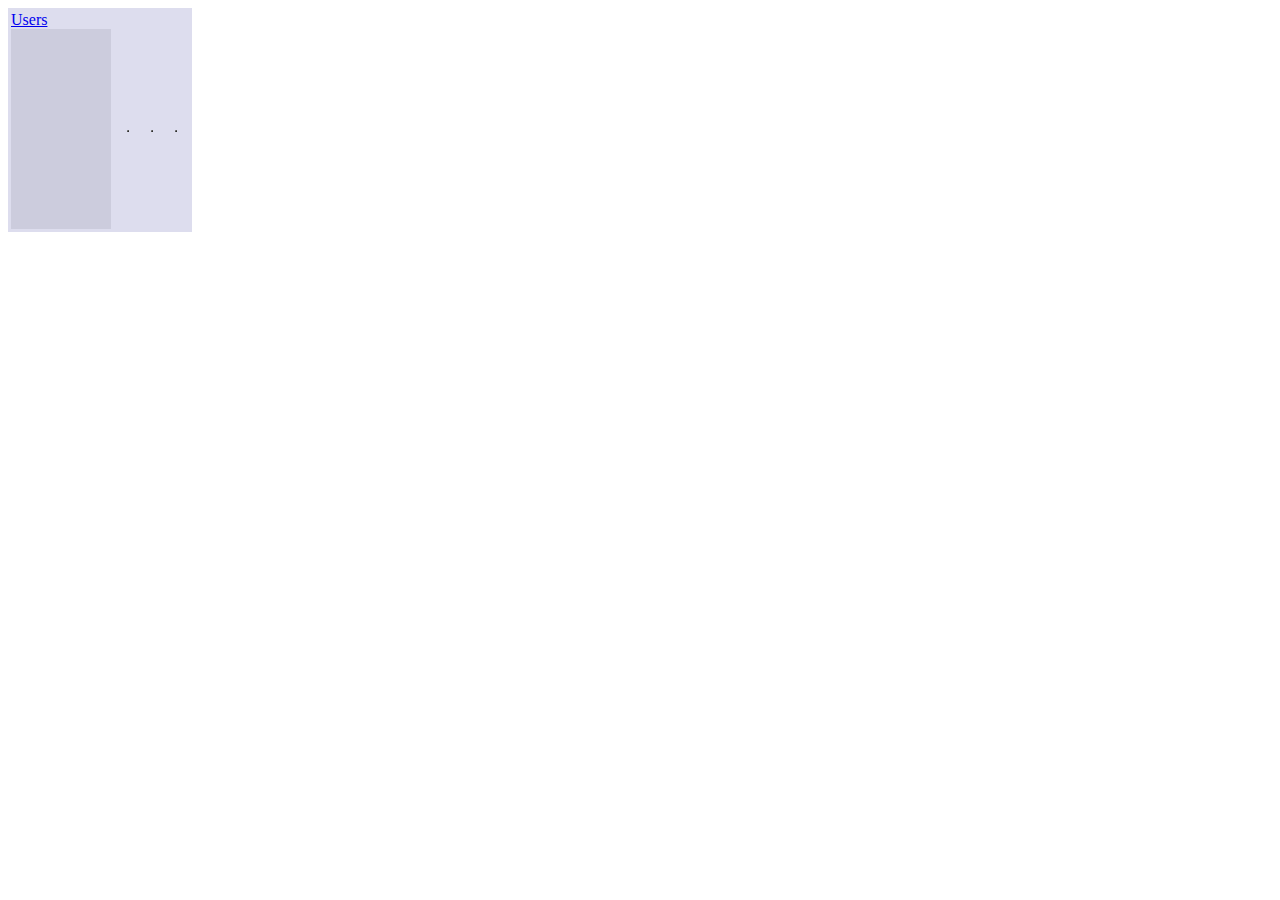
<file: webserver/admin.html>
<html>

<head>
<title>Admin</title>
</head>

<body>

<table style="background:#dde">

<tr>
<td valign=top>

<div style="margin-top:0px">	
	<a onclick="submit_all_users()" href="#">Users</a><br/>
	<div style="height:200px; width:100px; background:#ccd; color:#001;" id="output"></div>
<div>

</td>
<td>

<div id="content">
<table cellpadding=10>
<tr>
<td valign="bottom"><div id="userstable_title"></div></td>
<td valign="bottom"><div id="requeststable_title"></div></td>
<td valign="bottom"><div id="movestable_title"></div></td>
</tr>
<tr>
<td valign="top"><table border=1 cellspacing=0 cellpadding=3 id="userstable"></table></td>
<td valign="top"><table border=1 cellspacing=0 cellpadding=3 id="requeststable"></table></td>
<td valign="top">
	<div id="game_data_div">
	</div>
	<table border=1 cellspacing=0 cellpadding=3 id="movestable">
	</table>
</td>
</tr>
</table>
</div>

<div id="turn_info"></div>
</td>
</tr>

</table>

<script language="javascript">

var output = document.getElementById('output');
var games = document.getElementById('games');
var turn_info = document.getElementById('turn_info');
var userform = document.getElementById('userform');
var content = document.getElementById('content');

var userstable_title = document.getElementById('userstable_title');
var userstable = document.getElementById('userstable');

var requeststable_title = document.getElementById('requeststable_title');
var requeststable = document.getElementById('requeststable');

var movestable_title = document.getElementById('movestable_title');
var movestable = document.getElementById('movestable');
var game_data_div = document.getElementById('game_data_div');

function param_string_for_form(form)
{
	var params = [];
	for(var i = 0; i < form.elements.length; i++) {
		var element = form.elements[i];
		params = params.concat(element.name + '=' + element.value.replace(' ', '%20'));
	}
	
	return params.join('&');
}

function submit_all_users()
{
	var http = new XMLHttpRequest();
	http.onreadystatechange = handle_all_users
	http.open("GET", "cgi-bin/allusers.py?", true);
	http.send(null);
	
	return false;
}

function clear_table(table)
{
	if( table == userstable )
	{
		userstable_title.innerHTML = "";
	}
	
	if( table == requeststable )
	{
		requeststable_title.innerHTML = "";
	}
	
	if( table == movestable )
	{
		movestable_title.innerHTML = "";
	}
	
	while( table.rows.length )
	{
		table.deleteRow(0);
	}
	
	remove_all_children(game_data_div);
}

function handle_all_users()
{
	if(this.readyState == 4 && this.status == 200)
	{
		var users = JSON.parse(this.responseText);
		if( users.error )
		{
			output.innerText = users.error;
		}
		else
		{
			clear_table(userstable);
			clear_table(requeststable);
			clear_table(movestable);
			
			var table = userstable;
			userstable_title.innerHTML = "All Users";
			
			var row = table.insertRow(0);
			row.insertCell(0).innerHTML = "name";
			row.insertCell(1).innerHTML = "password";
			row.insertCell(2).innerHTML = "data";
			row.bgColor = '#eee';
			
			for (var i = 0; i < users.length; i++)
			{
				user = users[i];
				
				var row = table.insertRow(table.rows.length);
				row.bgColor = "#fff";
				
				var d = document.createElement("div");
				d.innerHTML = '<a onclick="submit_user_requests(\'' + user.name +
						'\');" href="#">' + user.name + "</a>\n";
				row.insertCell(0).appendChild(d);
				
				row.insertCell(1).innerText = user.pswd;
 				
 				var cell = row.insertCell(2);
				var element = document.createElement("textarea");
				element.value = user.data;
				cell.appendChild(element);
			}
		}
	}
}


function submit_user_requests(name)
{
	var http = new XMLHttpRequest();
	http.onreadystatechange = handle_user_requests;
	http.open("GET", "cgi-bin/userrequests.py?name=" + name, true);
	http.send(null);
	
	return false;
}

function highlight(table, column, value)
{
	for (var i = 1; i < table.rows.length; i++ )
	{
		var row = table.rows[i];
		if( row.cells && row.cells[column] && row.cells[column].innerText == value )
		{
			row.bgColor = "#aff";
		}
		else
		{
			row.bgColor = "#fff";
		}
	}
}

function remove_row(table, index)
{
	for(var i = 1; i < table.rows.length; i++)
	{
		row = table.rows[i];
		if( row.name == 'row_' + index )
		{
			table.deleteRow(i);
			return;
		}
	}
}

function handle_user_requests()
{
	if( this.readyState == 4 && this.status == 200 )
	{
		var requests_info = JSON.parse(this.responseText);
		if( requests_info.error )
		{
			output.innerText = requests_info.error;
		}
		else
		{
			clear_table(requeststable);
			clear_table(movestable);
			
			var requests = requests_info.requests;
			var user = requests_info.user;
			
			var table = requeststable;
			requeststable_title.innerHTML = user;
			
			highlight(userstable, 0, user + "\n");
			
			var row = table.insertRow(0);
			row.insertCell(0).innerHTML = "player";
			row.insertCell(1).innerHTML = "title";
			row.insertCell(2).innerHTML = "n.o.p";
			row.insertCell(3).innerHTML = "game";
			row.bgColor = '#eee';
			
			for (var i = 0; i < requests.length; i++)
			{
				request = requests[i];
				
				var row = table.insertRow(table.rows.length);
				row.bgColor = "#fff";
				
				row.insertCell(0).innerText = request.user;
				row.insertCell(1).innerText = request.title;
				row.insertCell(2).innerText = request.number_of_players;
				
				if( request.game != "''" )
				{
					var d = document.createElement("div");
					d.innerHTML = '<a onclick="submit_game_moves(\'' + request.game +
							'\');" href="#">' + request.game + "</a>\n";
					row.insertCell(3).appendChild(d);
				}
				else
				{
					row.insertCell(3).innerText = request.game;
				}
 			}
		}
	}
}


function submit_game_moves(game)
{
	var http = new XMLHttpRequest();
	http.onreadystatechange = handle_game_moves;
	http.open("GET", "cgi-bin/gamemoves.py?game=" + game, true);
	http.send(null);
	
	return false;
}

function remove_all_children(node)
{
	while(node.hasChildNodes())
	{
		node.removeChild(node.lastChild);
	}
}

function handle_game_moves()
{
	if( this.readyState == 4 && this.status == 200 )
	{
		var moves_info = JSON.parse(this.responseText);
		if( moves_info.error )
		{
			output.innerText = moves_info.error;
		}
		else
		{
			clear_table(movestable);
			
			var game = moves_info.game;
			var data = moves_info.data;
			var moves = moves_info.moves;
			
			var table = movestable;
			movestable_title.innerHTML = game;
			
			remove_all_children(game_data_div);
			
			var a = document.createElement("textarea");
			a.value = data;
			game_data_div.appendChild(a);
			
			var d = document.createElement("div");
			d.innerHTML = '<a onclick="submit_delete_game(\'' + game +
					'\');" href="#">X</a>\n';
			game_data_div.appendChild(d);
			
			highlight(requeststable, 3, game + "\n");
			
			var row = table.insertRow(0);
			row.insertCell(0).innerHTML = "player";
			row.insertCell(1).innerHTML = "data";
			row.insertCell(2).innerHTML = "delete";
			row.bgColor = '#eee';
			
			for (var i = 0; i < moves.length; i++)
			{
				move = moves[i];
				
				var row = table.insertRow(table.rows.length);
				row.name = "row_" + i;
				row.bgColor = "#fff";
				
				row.insertCell(0).innerText = move.player;
				
				var cell = row.insertCell(1);
				var element = document.createElement("textarea");
				element.value = move.data;
				cell.appendChild(element);
				
				var d = document.createElement("div");
				d.innerHTML = '<a onclick="submit_delete_move(\'' + move.id +
						'\'); remove_row(movestable, ' + i + ');" href="#">X</a>\n';
				row.insertCell(2).appendChild(d);
 			}
		}
	}
}

function submit_delete_move(id)
{
	var http = new XMLHttpRequest();
	http.onreadystatechange = handle_delete;
	http.open("GET", "cgi-bin/delete.py?object=Move%20" + id, true);
	http.send(null);
	
	return false;
}

function submit_delete_game(identifier)
{
	var http = new XMLHttpRequest();
	http.onreadystatechange = handle_delete;
	http.open("GET", "cgi-bin/delete.py?object=" + identifier.replace(" ", "%20"), true);
	http.send(null);
	
	return false;
}

function handle_delete()
{
	if(this.readyState == 4 && this.status == 200)
	{
		var response = JSON.parse(this.responseText);
		if( response.error )
		{
			output.innerText = response.error;
		}
		else
		{
		}
	}
}


</script>

</body>

</html>
</file>
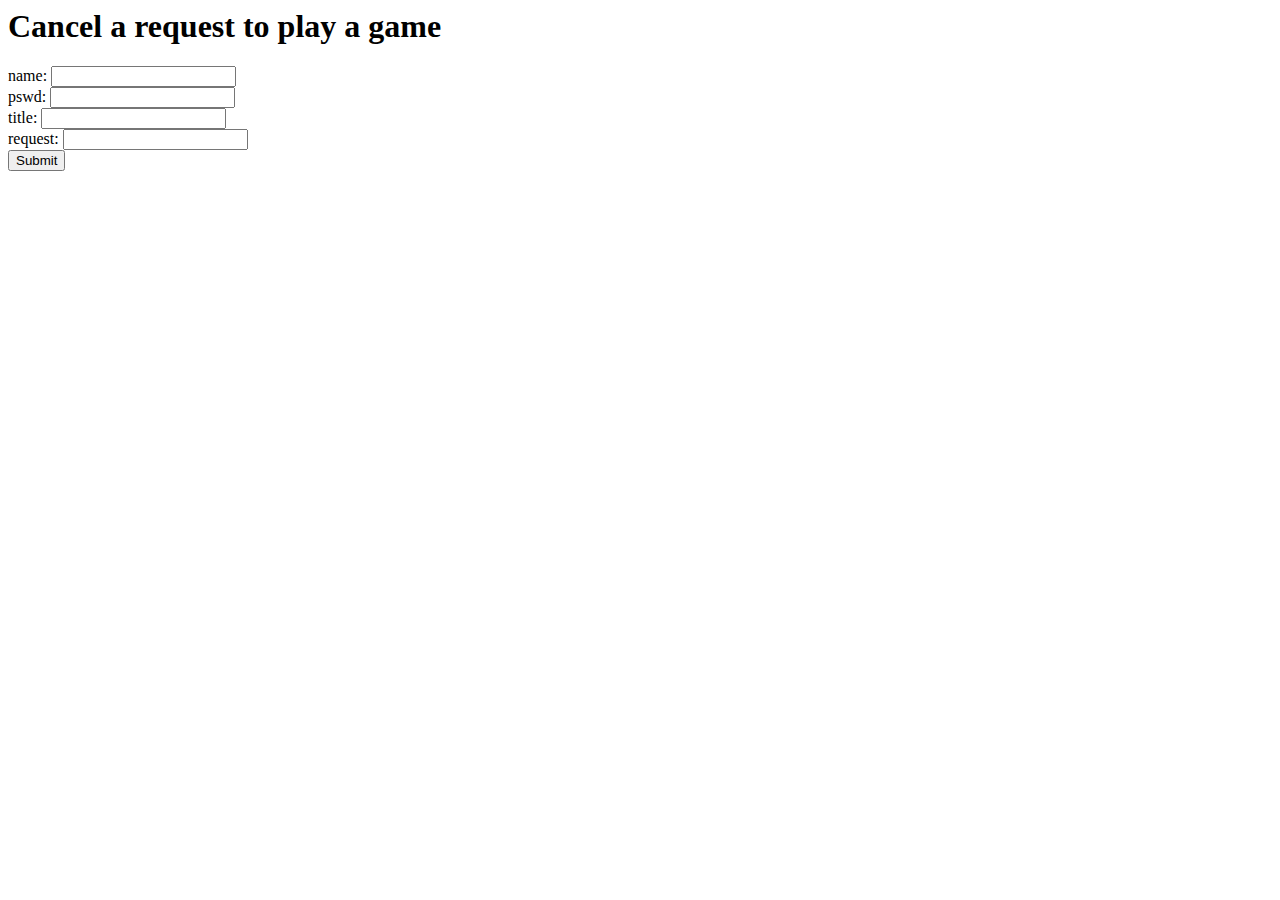
<file: webserver/cancelrequest.html>
<html>
<head>
</head>
<body>

<h1>Cancel a request to play a game</h1>
<form action="cgi-bin/cancelrequest.py" method="post">

name: <input type="text" name="name" /><br />
pswd: <input type="password" name = "pswd" /><br />
title: <input type="text" name="title" /><br />
request: <input type="text" name="request" /><br />

<input type="submit" value="Submit" /><br />

</form>

</body>
</html>
</file>
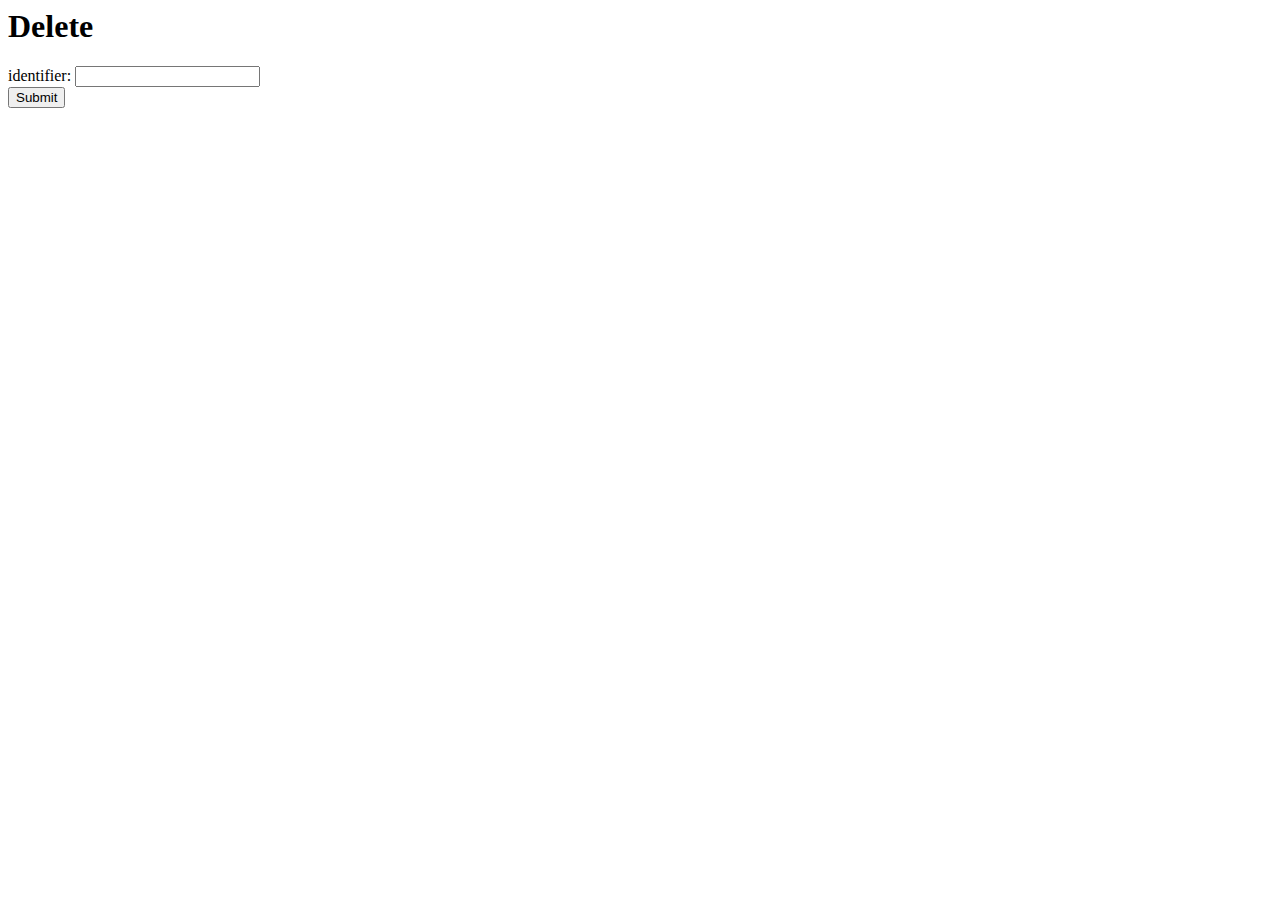
<file: webserver/delete.html>
<html>
<head>
</head>
<body>

<h1>Delete</h1>

<form action="cgi-bin/delete.py" method="post">
identifier: <input type="text" name="identifier" /><br />
<input type="submit" value="Submit" /><br />
</form>

</body>
</html>
</file>
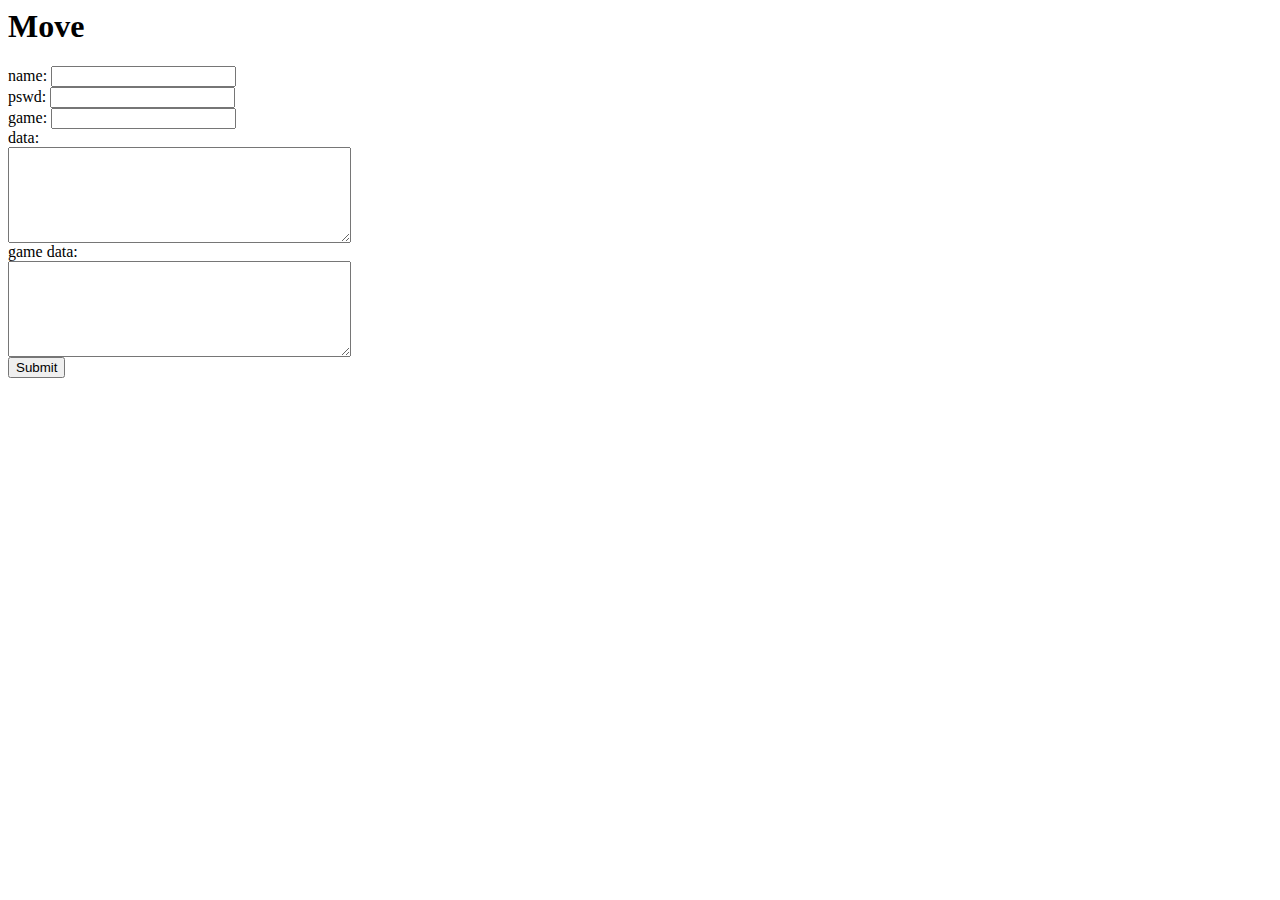
<file: webserver/move.html>
<html>
<head>
</head>
<body>

<h1>Move</h1>

<form action="cgi-bin/move.py" method="post">
name: <input type="text" name="name" /><br />
pswd: <input type="password" name = "pswd" /><br />
game: <input type="text" name = "game" /><br />
data:<br/>
<textarea name="data" cols=40 rows=6></textarea><br />
game data:<br/>
<textarea name="game_data" cols=40 rows=6></textarea><br />
<input type="submit" value="Submit" /><br />
</form>

</body>
</html>
</file>
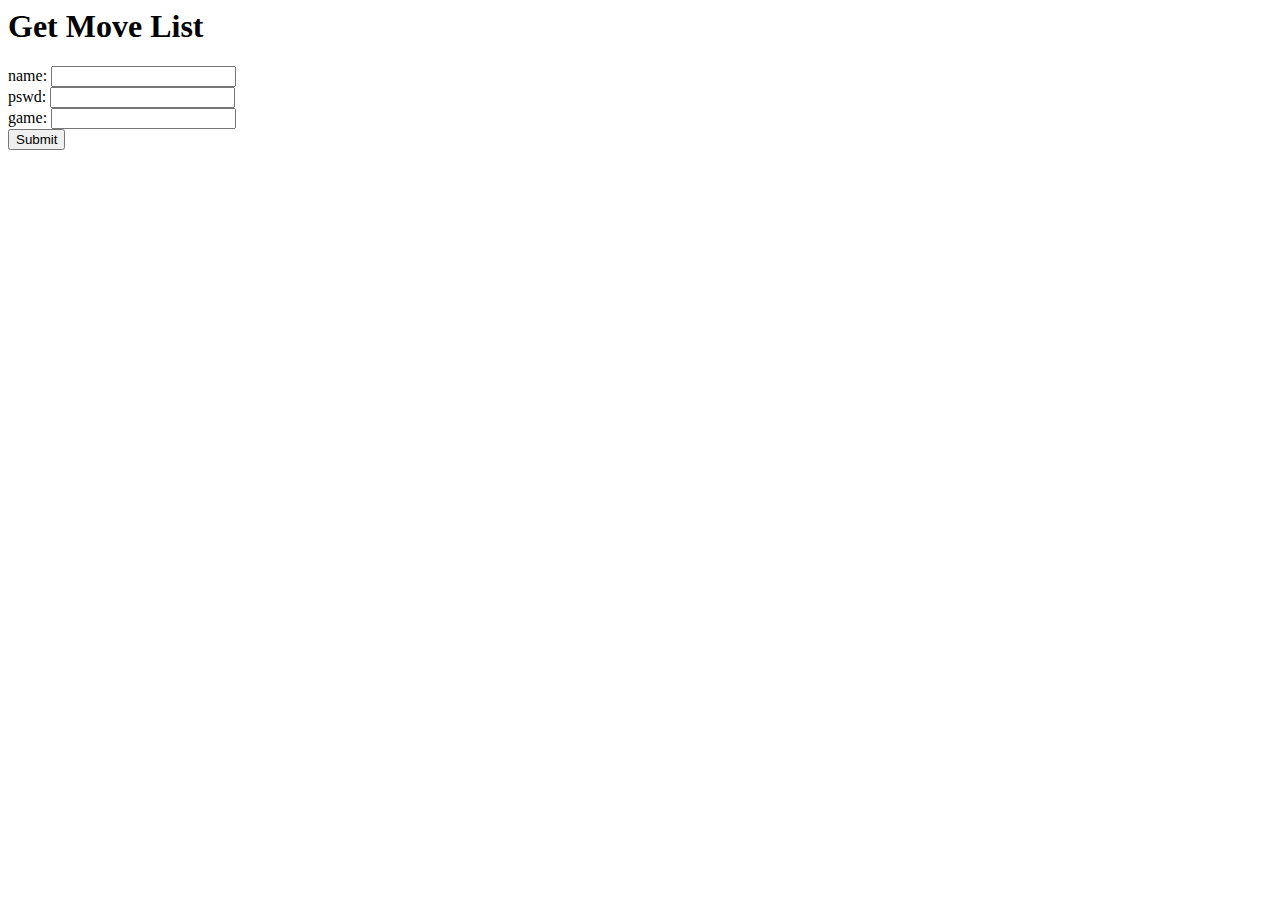
<file: webserver/movelist.html>
<html>
<head>
</head>
<body>

<h1>Get Move List</h1>

<form action="cgi-bin/movelist.py" method="post">
name: <input type="text" name="name" /><br />
pswd: <input type="password" name = "pswd" /><br />
game: <input type="text" name = "game" /><br />
<input type="submit" value="Submit" /><br />
</form>

</body>
</html>
</file>
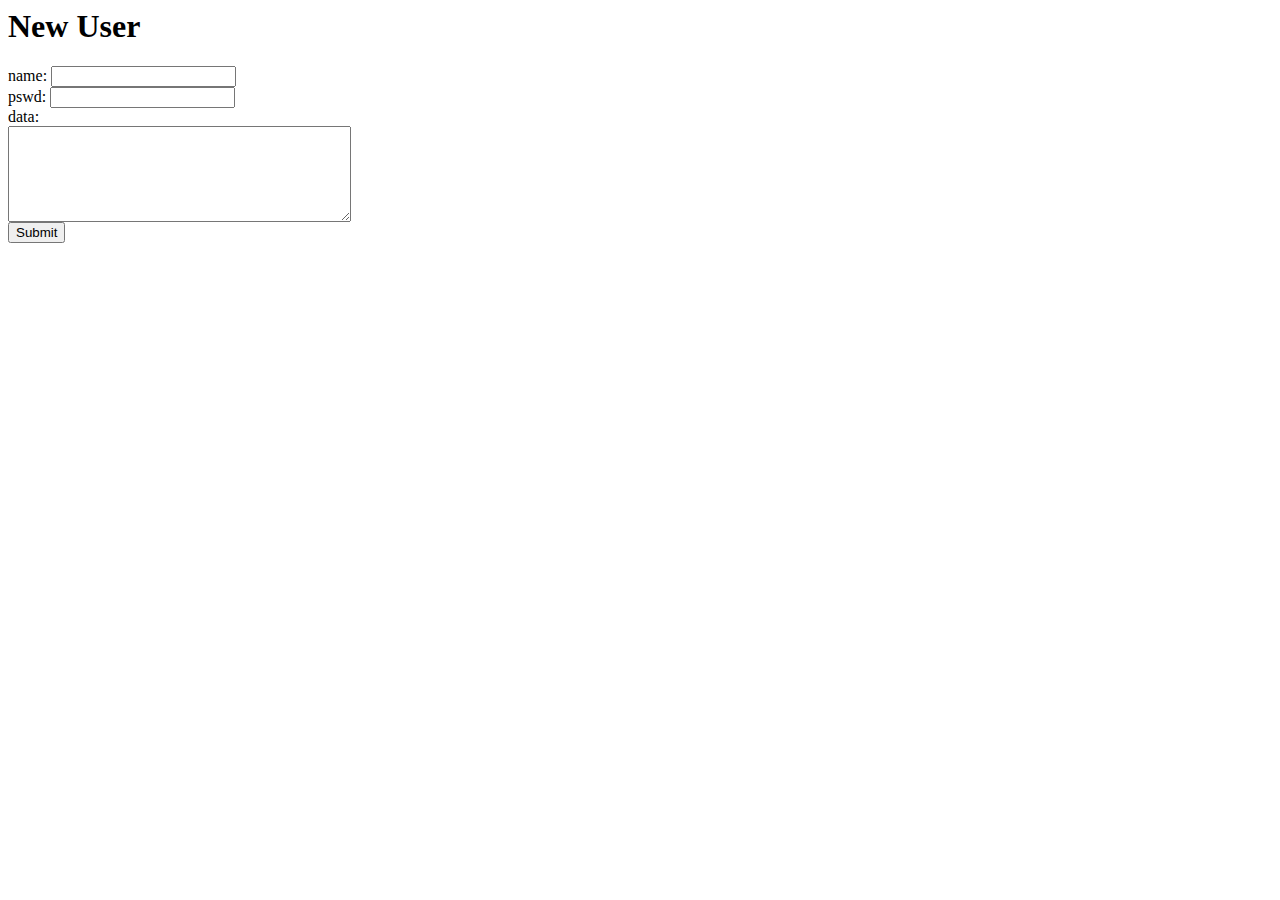
<file: webserver/newuser.html>
<html>
<head>
</head>
<body>

<h1>New User</h1>

<form action="cgi-bin/newuser.py" method="post">
name: <input type="text" name="name" /><br />
pswd: <input type="password" name = "pswd" /><br />
data:<br/>
<textarea name="data" cols=40 rows=6></textarea><br />
<input type="submit" value="Submit" /><br />
</form>

</body>
</html>
</file>
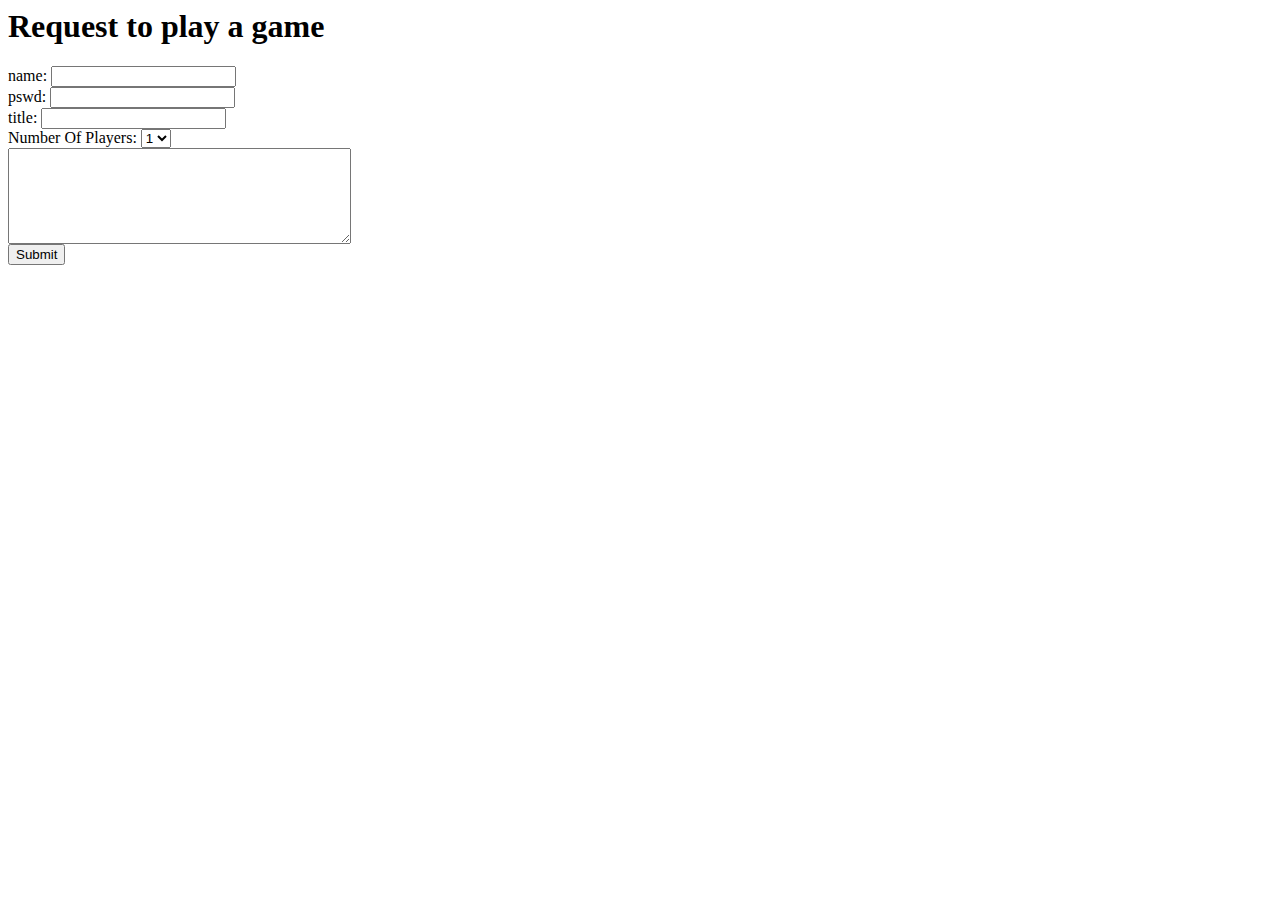
<file: webserver/request.html>
<html>
<head>
</head>
<body>

<h1>Request to play a game</h1>
<form action="cgi-bin/request.py" method="post">

name: <input type="text" name="name" /><br />
pswd: <input type="password" name = "pswd" /><br />
title: <input type="text" name="title" /><br />

Number Of Players:
<select name = "number_of_players">
  <option value="1">1</option>
  <option value="2">2</option>
  <option value="3">3</option>
  <option value="4">4</option>
</select><br/>

<textarea name="data" cols=40 rows=6></textarea><br />

<input type="submit" value="Submit" /><br />

</form>

</body>
</html>
</file>
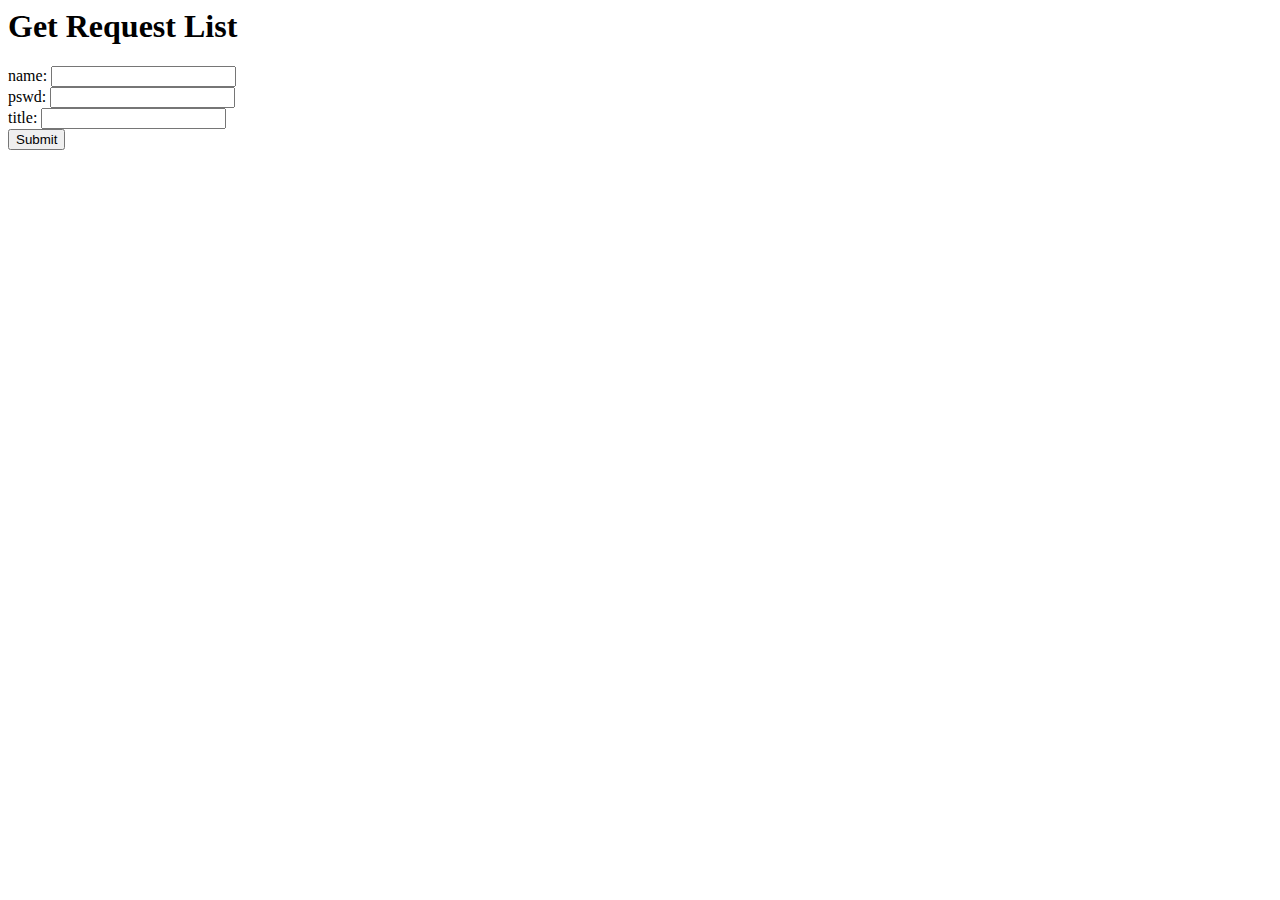
<file: webserver/requestlist.html>
<html>
<head>
</head>
<body>

<h1>Get Request List</h1>

<form action="cgi-bin/requestlist.py" method="post">
name: <input type="text" name="name" /><br />
pswd: <input type="password" name = "pswd" /><br />
title: <input type="text" name="title" /><br />
<input type="submit" value="Submit" /><br />
</form>

</body>
</html>
</file>
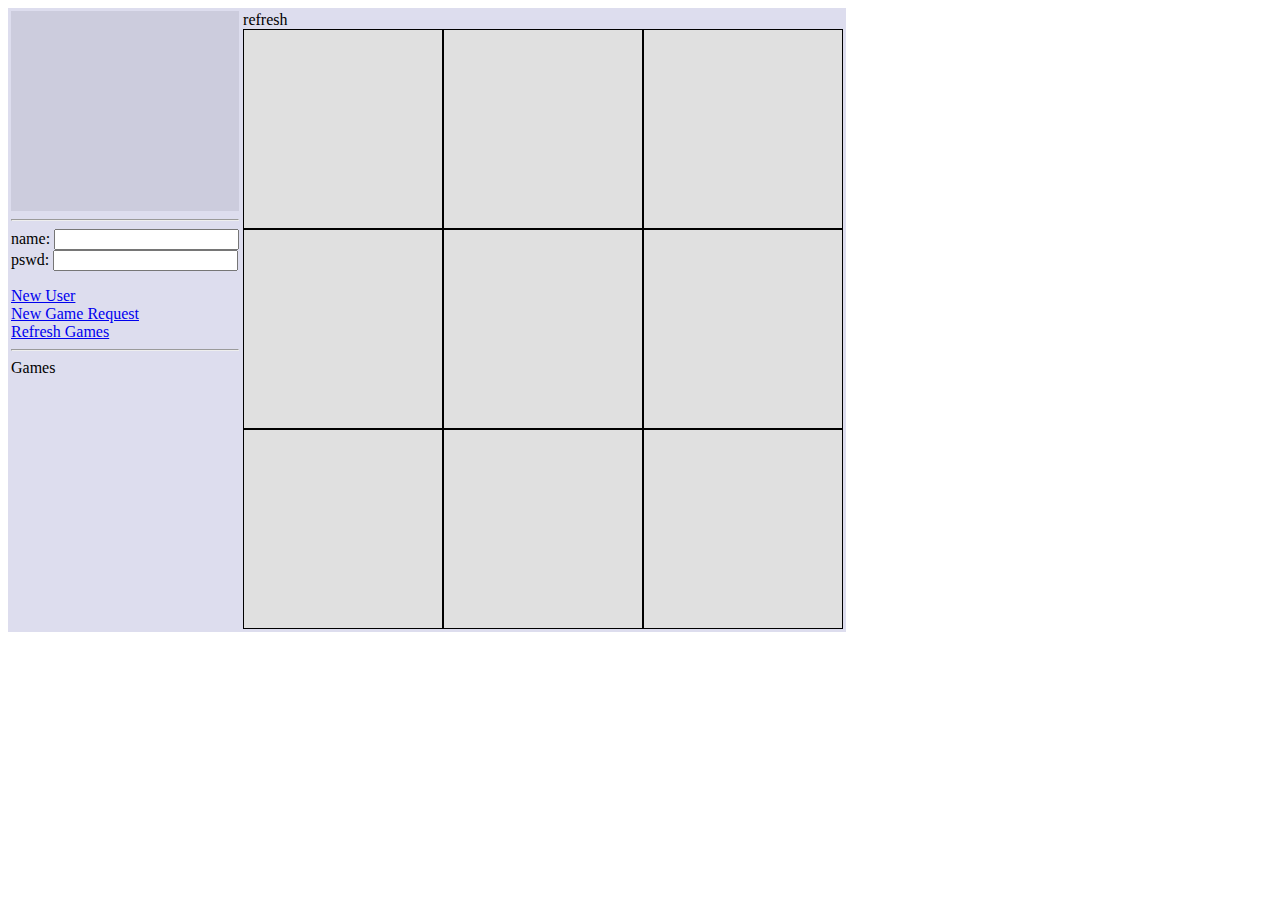
<file: webserver/tic.html>
<html>

<head>
<title> Tic Tac Toe </title>
</head>

<body>

<table style="background:#dde">

<tr>
<td valign=top>

<div style="margin-top:0px">
	<div style="height:200px; background:#ccd; color:#001;" id="output"></div>
	
	<div>
	<hr/>
	<form id="userform" action="cgi-bin/newuser.py" method="get">
	name: <input type="text" name="name" /><br />
	pswd: <input type="password" name = "pswd" /><br />
	</form>
	</div>
	
	
	<a onclick="submit_new_user()" href="#">New User</a><br/>
	
	<a onclick="submit_request()" href="#">New Game Request</a><br/>
	
	<a onclick="refresh_games()" href="#">Refresh Games</a><br/>
	
	<hr/>
	
	Games
	<div id="games">
	</div>
<div>

</td>
<td>
<div id = "refresh">refresh</div>
<canvas id="square" style="width:600px; height:600px" height=600 width=600>
alternate canvas text
</canvas><br/>
<div id="turn_info"></div>
</td>
</tr>

</table>

<script language="javascript">

var output = document.getElementById('output');
var games = document.getElementById('games');
var turn_info = document.getElementById('turn_info');
var userform = document.getElementById('userform');
var gameform = document.getElementById('userform');
var refresh = document.getElementById('refresh');

function param_string_for_form(form)
{
	var params = [];
	for(var i = 0; i < form.elements.length; i++) {
		var element = form.elements[i];
		params = params.concat(element.name + '=' + element.value.replace(' ', '%20'));
	}
	
	return params.join('&');
}

function print_status()
{
	if(this.readyState == 4 && this.status == 200) {
		var info = JSON.parse(this.responseText);
		output.innerText = info.status;
	}
}

function submit_new_user()
{	
	var http = new XMLHttpRequest();
	http.onreadystatechange = print_status
	http.open("GET", "cgi-bin/newuser.py?"+param_string_for_form(userform), true);
	http.send(null);
	
	return false;
}

function submit_request()
{
	var http = new XMLHttpRequest();
	http.onreadystatechange = print_status
	http.open("GET", "cgi-bin/request.py?"+param_string_for_form(userform)+"&title=TicTacToe&number_of_players=2", true);
	http.send(null);
	
	refresh_games();
	
	return false;
}

function make_move(game, data)
{
	var http = new XMLHttpRequest();
	http.onreadystatechange = print_status
	http.open("GET", "cgi-bin/move.py?"+param_string_for_form(userform)+"&game=" + game + "&data=" + data, true);
	http.send(null);
}


function handle_move_list()
{
	if(this.readyState == 4 && this.status == 200) {
		var moves = JSON.parse(this.responseText);
		if( moves.error )
		{
			output.innerText = moves.error;
		}
		else
		{
			var xplayer = '';
			var oplayer = '';
			
			var you = userform.elements['name'].value;
			
			if( moves.length == 0 )
			{
				xplayer = you;
			}
			
			for (var i = 0; i < moves.length; i++)
			{
				move_info = moves[i];
				if (xplayer == '')
				{
					xplayer = move_info.player;
				}
				if (xplayer != '' && oplayer == '' && move_info.player != xplayer)
				{
					oplayer = move_info.player;
				}
				if( xplayer != you )
				{
					oplayer = you;
				}
				
				if ( move_info.data != 'None' )
				{
					var x = eval(move_info.data[0]);
					var y = eval(move_info.data[1]);
					
					if ( move_info.player == xplayer )
					{
						board[x][y] = 'x';
						drawX(x, y);
					}
					else
					{
						board[x][y] = 'o';
						drawO(x, y);
					}
				}
			}
			
			piece = getCurrentPiece();
			
			html_string = ""
			
			
			var winner = handleWinner();
			
			if ( (winner == 'x' && you == xplayer) || (winner == 'o' && you == oplayer) )
			{
				html_string = "YOU WIN!";
				yourturn = false;
			}
			else if (winner)
			{
				html_string = "you lose";
				yourturn = false;
			}
			else
			{
				if ((piece == 'x' && you == xplayer) || (piece == 'o' && you == oplayer))
				{
					html_string += "YOUR TURN<br/>";
					yourturn = true;
				}
				else
				{
					html_string += "their turn<br/>";
					yourturn = false;
					drawScreen();
				}
				
				if( you==xplayer )
				{
					html_string += "You are X<br/>";
				}
				else
				{
					html_string += "You are O<br/>";
				}
			}
			
			turn_info.innerHTML = html_string;
		}
	}
}

function sync_with_game(game)
{
	clearBoard();
	drawGrid();
	
	current_game = game;
	
	var http = new XMLHttpRequest();
	http.onreadystatechange = handle_move_list
	http.open("GET", "cgi-bin/movelist.py?"+param_string_for_form(userform)+"&game=" + game, true);
	http.send(null);
	
	refresh.innerHTML = '<a onclick="sync_with_game(' + game + ');" href="#">refresh</a><br/>';
	
	return false;
}

function handle_request_list()
{
	if(this.readyState == 4 && this.status == 200) {
		var requests = JSON.parse(this.responseText);
		if( requests.error )
		{
			output.innerText = requests.error;
		}
		else
		{
			games.innerHTML = "";
			for (var i = 0; i < requests.length; i++)
			{
				request_info = requests[i];
				if ( request_info.game && request_info.players )
				{
					games.innerHTML += '<a onclick="sync_with_game(' + request_info.game +
						');" href="#">' + request_info.players.join(' vs. ') + "</a>\n";
				}
				else
				{
					games.innerHTML += "Outstanding request\n";
				}
				
				games.innerHTML += "--- " + request_info.created_at + " <br/>"
			}
		}
	}
}

function refresh_games()
{
	var http = new XMLHttpRequest();
	http.onreadystatechange = handle_request_list
	http.open("GET", "cgi-bin/requestlist.py?"+param_string_for_form(userform)+"&title=TicTacToe", true);
	http.send(null);
	
	return false;
}


function mouseCoordinates(event)
{
	var posx = 0;
	var posy = 0;
	
	if (!event)
		var e = window.event;
	
	if (event.offsetX)
	{
		posx = event.offsetX;
		posy = event.offsetY;
	}
	else if (event.clientX || event.clientY)
	{
		posx = e.clientX + document.body.scrollLeft
			+ document.documentElement.scrollLeft;
		posy = e.clientY + document.body.scrollTop
			+ document.documentElement.scrollTop;
	}
	
	return [posx, posy];
}

var canvas = document.getElementById('square');
var context = canvas.getContext('2d');


function clearBoard()
{
	for (var i = 0; i < 3; i++)
	{
		for (var j = 0; j < 3; j++)
		{
			board[i][j] = ' ';
		}	
	}
}

function drawGrid()
{
	context.fillStyle="#e0e0e0";
	context.fillRect(0, 0, 600, 600);

	context.strokeStyle="#000000";
	context.lineWidth = 2;
	for (var i=0; i<=3; i++)
	{
		context.beginPath();
		context.moveTo(200*i, 0); // give the (x,y) coordinates
		context.lineTo(200*i, 600);
		context.stroke();
		
		context.beginPath();
		context.moveTo(0, 200*i); // give the (x,y) coordinates
		context.lineTo(600, 200*i);
		context.stroke();
	}
}

function drawScreen()
{
	context.fillStyle="rgba(150, 150, 150, 0.6)";
	context.fillRect(0, 0, 600, 600);
}

function drawX(x, y)
{
	context.strokeStyle="#0055ff";
	context.lineWidth = 20;
	context.save()
	context.translate(100+200*x,100+200*y);
	context.beginPath();
	context.moveTo(-70, 70); // give the (x,y) coordinates
	context.lineTo(70, -70);
	context.moveTo(-70, -70); // give the (x,y) coordinates
	context.lineTo(70, 70);
	context.stroke();
	context.restore()
}


function drawO(x, y)
{
	context.strokeStyle="#cc6600";
	context.lineWidth = 20;
	context.save();
	context.translate(100+200*x,100+200*y);
	context.beginPath();

	var facets = 100;
	var r = 70;
	context.moveTo(r, 0);
	for (var i = 0; i <= facets; i++)
	{
		var theta = i * 2.0 * Math.PI / facets;
		s = Math.sin(theta);
		c = Math.cos(theta);
		
		context.lineTo(r * c, r * s);
	}
	
	context.stroke();
	context.restore();
}


yourTurn = true;
board = [[' ', ' ', ' '],[' ', ' ', ' '],[' ', ' ', ' ']];


function check(a,b,c,d,e,f)
{
	var s = board[a][b] + board[c][d] + board[e][f];
	if( s == 'xxx' )
		return {winner: 'x', strike1: [a,b], strike2: [e,f]};
	
	if( s == 'ooo' )
		return {winner: 'o', strike1: [a,b], strike2: [e,f]};
	
	return null;
}

function drawStrike(x0, y0, x1, y1)
{
	context.strokeStyle="rgba(250, 200, 0, 0.7)";
	context.lineWidth = 40;
	context.beginPath();
	context.moveTo(100+200*x0,100+200*y0); // give the (x,y) coordinates
	context.lineTo(100+200*x1,100+200*y1);
	context.stroke();
}

function handleWinner()
{
	var winner_info =
		check(0,0, 1,1, 2,2) ||
		check(2,0, 1,1, 0,2) ||
		
		check(0,0, 1,0, 2,0) ||
		check(0,1, 1,1, 2,1) ||
		check(0,2, 1,2, 2,2) ||
		
		check(0,0, 0,1, 0,2) ||
		check(1,0, 1,1, 1,2) ||
		check(2,0, 2,1, 2,2);
	
	if (winner_info) {
		var p = winner_info.strike1;
		var q = winner_info.strike2;
		drawStrike(p[0], p[1], q[0], q[1]);
	}
	
	return winner_info && winner_info.winner;
}

function getCurrentPiece()
{
	var turnnumber = 0;
	for( var i = 0; i < 3; i++ )
	for( var j = 0; j < 3; j++ )
	{
		if( board[i][j] != ' ' )
			turnnumber++;
	}
	
	return (turnnumber%2)?'o':'x';
}

var yourturn = true;
var current_game = 0;

canvas.addEventListener("click", function(event)
{
	var mouseX, mouseY;
	var p = mouseCoordinates(event);
	
	if ( yourturn )
	{
		var x = Math.floor(p[0] / 200);
		var y = Math.floor(p[1] / 200);
		
		var piece = getCurrentPiece();
		
		if( board[x][y] == ' ' )
		{
			if( piece == 'x')
				drawX(x, y);
			else
				drawO(x, y);
			board[x][y] = piece;
			
			drawScreen();
			make_move(current_game, '' + x + '' + y);
			
			yourturn = false;
			turn_info.innerHTML = "MOVE MADE<br/>"
		}
	}
});


drawGrid();


</script>

</body>

</html>
</file>
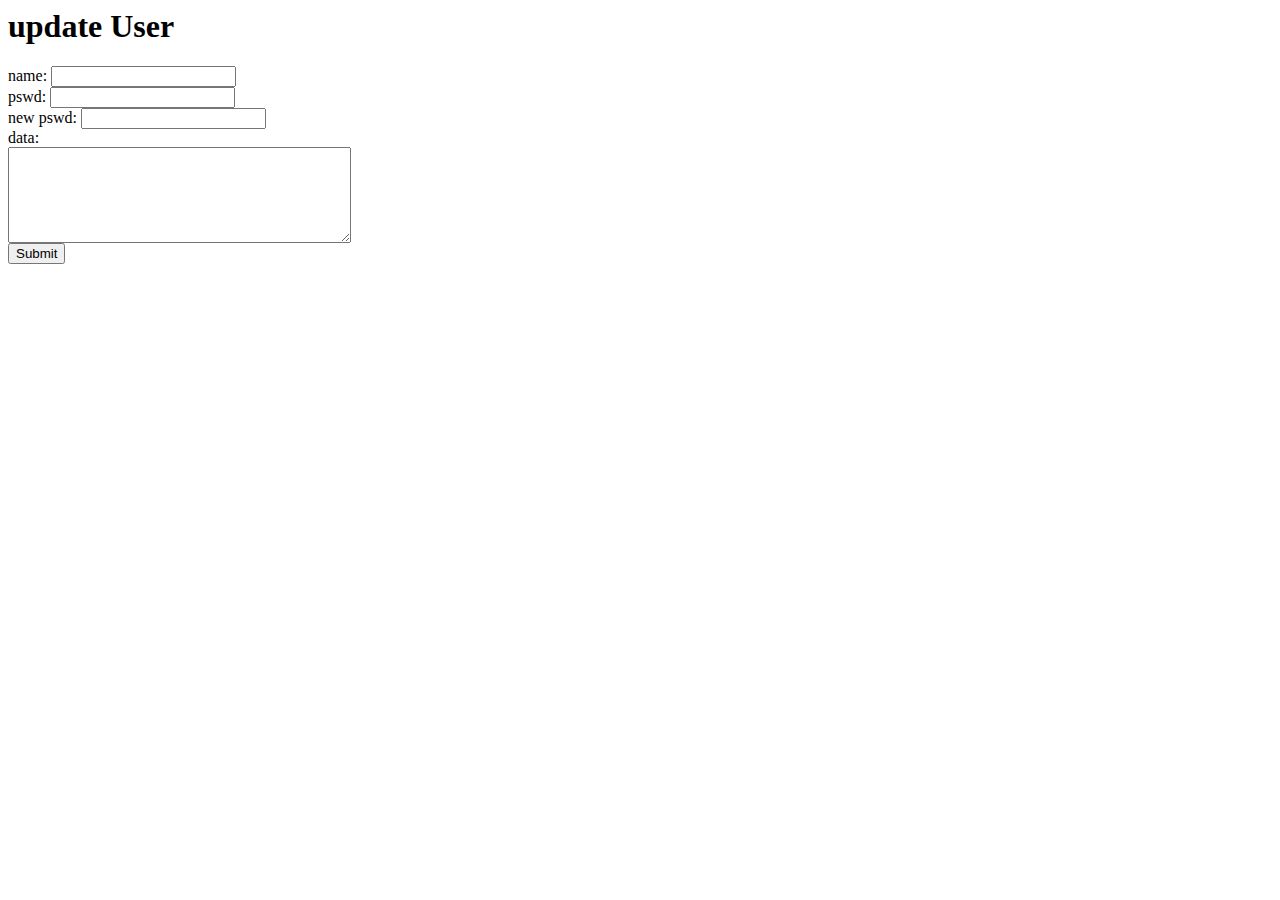
<file: webserver/updateuser.html>
<html>
<head>
</head>
<body>

<h1>update User</h1>

<form action="cgi-bin/updateuser.py" method="post">
name: <input type="text" name="name" /><br />
pswd: <input type="password" name = "pswd" /><br />
new pswd: <input type="password" name = "newpswd" /><br />
data:<br/>
<textarea name="data" cols=40 rows=6></textarea><br />
<input type="submit" value="Submit" /><br />
</form>

</body>
</html>
</file>
